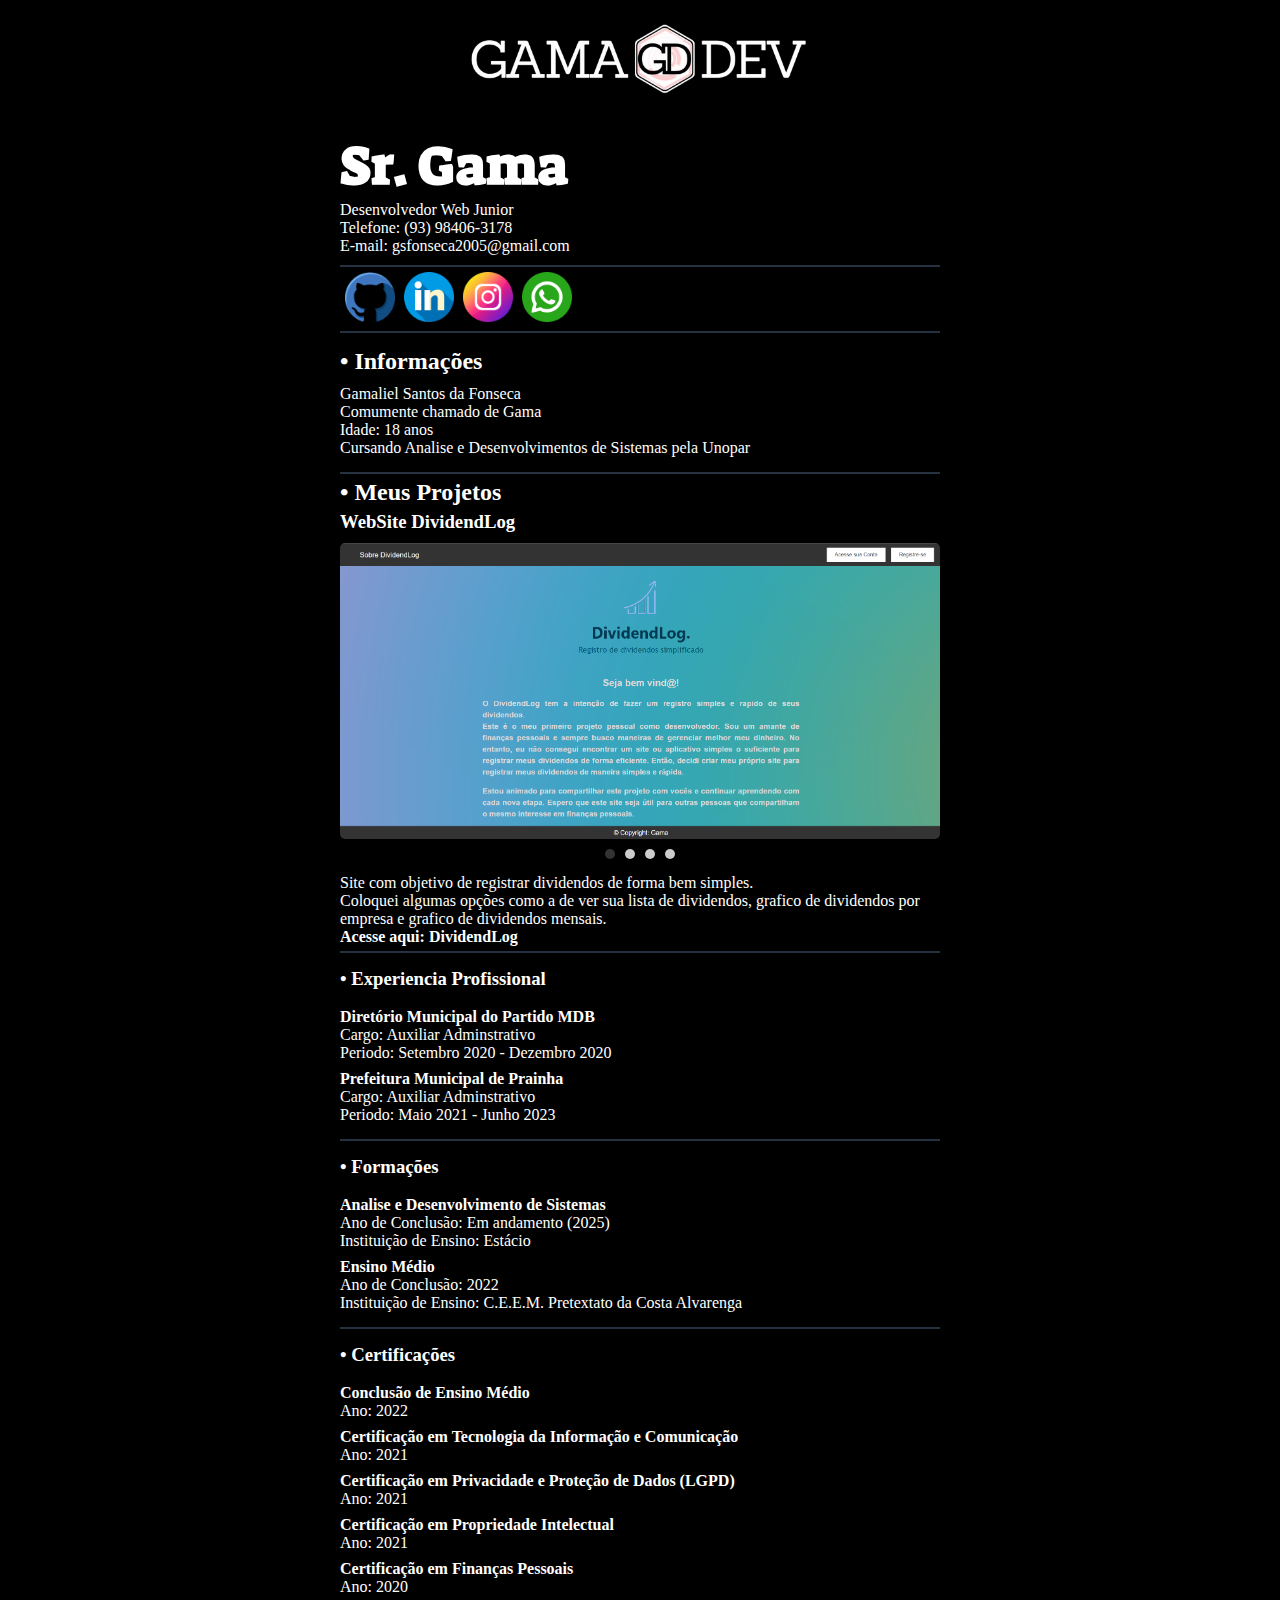
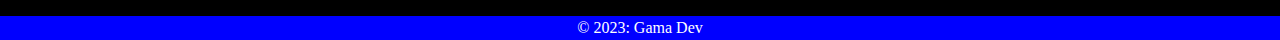
<file: index.html>
<!DOCTYPE html>
<html lang="pt-Br">
<head>
    <meta charset="UTF-8">
    <meta http-equiv="X-UA-Compatible" content="IE=edge">
    <meta name="viewport" content="width=device-width, initial-scale=1">
    <link rel="shortcut icon" href="/Imgs/pngGD.png" type="image/x-icon">
    <link rel="stylesheet" href="style.css">
    <title>Portifólio | Gama Dev</title>
</head>
<body>
        <header>
            <img src="/Imgs/gif-header.gif" alt="">
        </header>
        <div class="corpo">
            
        <div class="info">
            <h1>Sr. Gama</h1>
            <p>Desenvolvedor Web Junior</p>
            <p>Telefone: (93) 98406-3178</p>
            <p>E-mail: <a href="malito:gsfonseca2005@gmail.com">gsfonseca2005@gmail.com</a></p>

            <div class="sociaisRedes">
                <a href="https://github.com/Gama-211?tab=repositories" target="_blank"> <img src="/icons/github.png" alt="Imagem Github"></a>
                <a href="https://www.linkedin.com/in/gamaliel-fonseca-692b76249/" target="_blank"> <img src="/icons/linkedin.png" alt="Imagem linkedin"></a>
                <a href="https://www.instagram.com/_gama.sf/" target="_blank"> <img src="/icons/instagram.png" alt="Imagem Instagram"></a>
                <a href="https://wa.me/5593984063178" target="_blank"> <img src="/icons/whatsapp.png" alt="Imagem whatsapp"></a>
            </div>

        </div>

        <div class="portifolio">
            <h2>• Informações</h2>
            <p> Gamaliel Santos da Fonseca <br>
                Comumente chamado de Gama <br>
                Idade: 18 anos<br>
                Cursando Analise e Desenvolvimentos de Sistemas pela Unopar<br>
        </div>
    
    <div class="projetos">
        <h2>• Meus Projetos</h2>
        <h3>WebSite DividendLog</h3>
        <div class="roleta">
            <div class="roleta-container">
                <img src="/RoletadeFotos/img1.png" alt="">
                <img src="/RoletadeFotos/img2.png" alt="">
                <img src="/RoletadeFotos/img3.png" alt="">
                <img src="/RoletadeFotos/img4.png" alt="">
            </div>
        </div>
        
        <div class="pontos">
            <span class="ponto ativo"></span>
            <span class="ponto"></span>
            <span class="ponto"></span>
            <span class="ponto"></span>
        </div>
    
        <script>
            var roletaContainer = document.querySelector('.roleta-container');
            var imagens = document.querySelectorAll('.roleta img');
            var pontos = document.querySelectorAll('.ponto');
            var indexAtual = 0;
            
            function exibirImagem(index) {
                var translateXValue = index * -25;
                roletaContainer.style.transform = 'translateX(' + translateXValue + '%)';
                
                for (var i = 0; i < pontos.length; i++) {
                    pontos[i].classList.remove('ativo');
                }
                
                pontos[index].classList.add('ativo');
            }
            
            function rolarImagens() {
                indexAtual++;
                
                if (indexAtual >= imagens.length) {
                    indexAtual = 0;
                }
                
                exibirImagem(indexAtual);
            }
            
            setInterval(rolarImagens, 3000);
            
            for (var i = 0; i < pontos.length; i++) {
                pontos[i].addEventListener('click', function() {
                    var index = Array.prototype.indexOf.call(pontos, this);
                    indexAtual = index;
                    exibirImagem(indexAtual);
                });
            }
            
            var isDragging = false;
            var startX;
            var currentTranslateX = 0;
            var previousTranslateX = 0;
            var animationId;
            
            roletaContainer.addEventListener('mousedown', dragStart);
            roletaContainer.addEventListener('touchstart', dragStart);
            roletaContainer.addEventListener('mouseup', dragEnd);
            roletaContainer.addEventListener('touchend', dragEnd);
            roletaContainer.addEventListener('mouseleave', dragEnd);
            roletaContainer.addEventListener('mousemove', drag);
            roletaContainer.addEventListener('touchmove', drag);
            
            function dragStart(event) {
                event.preventDefault();
                
                if (event.type === 'touchstart') {
                    startX = event.touches[0].clientX;
                } else {
                    startX = event.clientX;
                }
                
                isDragging = true;
                animationId = requestAnimationFrame(animation);
                roletaContainer.classList.add('grabbing');
            }
            
            function drag(event) {
                if (!isDragging) return;
                
                event.preventDefault();
                
                var currentX;
                
                if (event.type === 'touchmove') {
                    currentX = event.touches[0].clientX;
                } else {
                    currentX = event.clientX;
                }
                
                var diffX = currentX - startX;
                currentTranslateX = previousTranslateX + diffX;
                
                roletaContainer.style.transform = 'translateX(' + currentTranslateX + 'px)';
            }
            
            function dragEnd() {
                cancelAnimationFrame(animationId);
                
                var threshold = 100;
                
                if (currentTranslateX > threshold) {
                    indexAtual--;
                } else if (currentTranslateX < -threshold) {
                    indexAtual++;
                }
                
                exibirImagem(indexAtual);
                
                roletaContainer.classList.remove('grabbing');
                
                previousTranslateX = currentTranslateX;
                isDragging = false;
            }
            
            function animation() {
                rolarImagens();
                animationId = requestAnimationFrame(animation);
            }
        </script>

        <p>Site com objetivo de registrar dividendos de forma bem simples. <br> Coloquei algumas opções como a de ver sua lista de dividendos, grafico de dividendos por empresa e grafico de dividendos mensais. <br> <b>Acesse aqui: <a href="http://dividendlog.epizy.com/index.html" target="_blank">DividendLog</a></b></p>
    </div>

    <div class="experiencia">
        <h3>• Experiencia Profissional</h3>
        <h4> Diretório Municipal do Partido MDB</h4>
        <p>Cargo: Auxiliar Adminstrativo</p>
        <p>Periodo: Setembro 2020 - Dezembro 2020</p>

        <h4>Prefeitura Municipal de Prainha</h4>
        <p>Cargo: Auxiliar Adminstrativo</p>
        <p>Periodo: Maio 2021 - Junho 2023</p>
    </div>

    <div class="formacao">
        <h3>• Formações</h3>
        <h4>Analise e Desenvolvimento de Sistemas</h4>
        <p>Ano de Conclusão: Em andamento (2025)</p>
        <p>Instituição de Ensino: Estácio</p>
        <h4>Ensino Médio</h4>
        <p>Ano de Conclusão: 2022</p>
        <p>Instituição de Ensino: C.E.E.M. Pretextato da Costa Alvarenga</p>
    </div>

    <div class="cursos">
        <h3>• Certificações</h3>
        <h4>Conclusão de Ensino Médio</h4>
        <p>Ano: 2022</p>
        <h4>Certificação em Tecnologia da Informação e Comunicação</h4>
        <p>Ano: 2021</p>
        <h4>Certificação em Privacidade e Proteção de Dados (LGPD)</h4>
        <p>Ano: 2021</p>
        <h4>Certificação em Propriedade Intelectual</h4>
        <p>Ano: 2021</p>
        <h4>Certificação em Finanças Pessoais</h4>
        <p>Ano: 2020</p>

    </div>
</div>

<footer>© 2023: Gama Dev</footer>
</body>
</html>
</file>
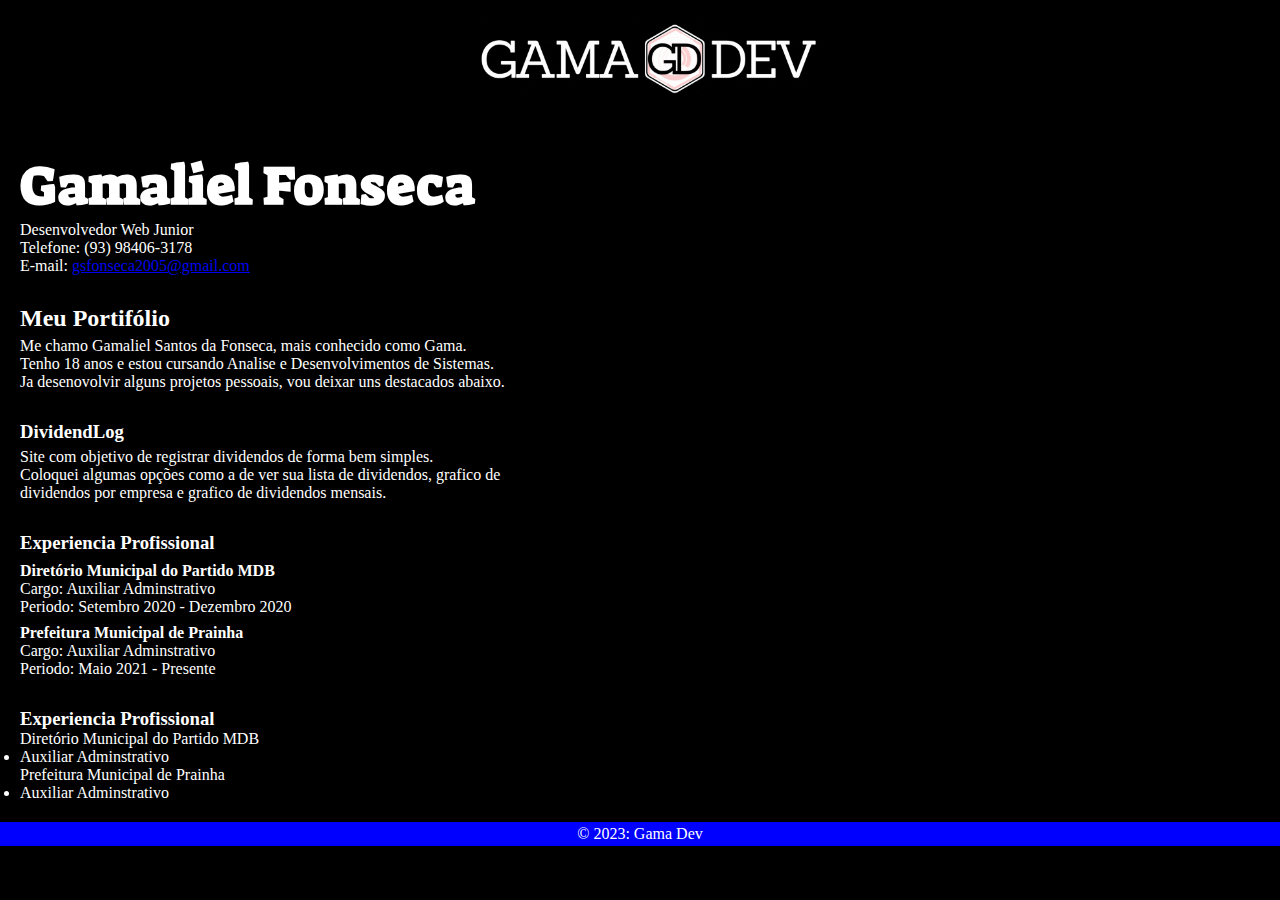
<file: Pagina/index.html>
<!DOCTYPE html>
<html lang="pt-Br">
<head>
    <meta charset="UTF-8">
    <meta http-equiv="X-UA-Compatible" content="IE=edge">
    <meta name="viewport" content="width=device-width, initial-scale=1.0">
    <link rel="shortcut icon" href="/Imgs/pngGD.png" type="image/x-icon">
    <link rel="stylesheet" href="style.css">
    <title>Portifólio | Gama Dev</title>
</head>
<body>
        <header>
            <img src="/Imgs/gif-header.gif" alt="">
        </header>
        <div class="corpo">
            
        <div class="info">
            <h1>Gamaliel Fonseca</h1>
            <p>Desenvolvedor Web Junior</p>
            <p>Telefone: (93) 98406-3178</p>
            <p>E-mail: <a href="malito:gsfonseca2005@gmail.com">gsfonseca2005@gmail.com</a></p>
        </div>

        <div class="portifolio">
            <h2>Meu Portifólio</h2>
            <p>Me chamo Gamaliel Santos da Fonseca, mais conhecido como Gama. <br> Tenho 18 anos e estou cursando Analise e Desenvolvimentos de Sistemas. <br> Ja desenovolvir alguns projetos pessoais, vou deixar uns destacados abaixo.</p>
        </div>
    
    <div class="projetos">
        <h3>DividendLog</h3> <p>Site com objetivo de registrar dividendos de forma bem simples. <br> Coloquei algumas opções como a de ver sua lista de dividendos, grafico de dividendos por empresa e grafico de dividendos mensais.</p>
    </div>

    <div class="experiencia">
        <h3>Experiencia Profissional</h3>
        <h4> Diretório Municipal do Partido MDB</h4>
        <p>Cargo: Auxiliar Adminstrativo</p>
        <p>Periodo: Setembro 2020 - Dezembro 2020</p>

        <h4>Prefeitura Municipal de Prainha</h4>
        <p>Cargo: Auxiliar Adminstrativo</p>
        <p>Periodo: Maio 2021 - Presente</p>
    </div>

    <div class="cursos">
        <h3>Experiencia Profissional</h3>
        <p>Diretório Municipal do Partido MDB</p>
        <li>Auxiliar Adminstrativo</li>
        <p>Prefeitura Municipal de Prainha</p>
        <li>Auxiliar Adminstrativo</li>
    </div>
</div>

<footer>© 2023: Gama Dev</footer>
</body>
</html>
</file>
<file: style.css>
@font-face{
    font-family:suezfont;
    src:url(/Fontes/SuezOne-Regular.ttf)
    }
    
    *{
    padding:0;
    margin:0;
    box-sizing:border-box
    }
    
    body{
    background-color:#000;
    color:#fff
    }
    
    h1{
    font-family:suezfont;
    font-size:6vh
    }

    h2 {
        padding-bottom: 5px;
    }
    
    header{
    align-items:center;
    display:flex;
    justify-content:center
    }
    
    header img{
    padding-top:20px;
    width:350px;
    height:auto
    }
    
    .sociaisRedes{
    margin-top:10px;
    border-top:2px solid #263241;
    border-bottom:2px solid #263241
    }
    
    .sociaisRedes img{
    margin-top:5px;
    margin-bottom:5px;
    margin-left:5px;
    width:50px
    }
    
    .corpo{
    max-width:600px;
    margin:auto;
    padding-top:30px
    }
    
    .info{
    margin-bottom:15px
    }
    
    .roleta{
    width:100%;
    overflow:hidden;
    position:relative;
    align-items:center
    }
    
    .roleta-container{
    display:flex;
    width:400%;
    height:100%;
    transition:transform .7s ease-in-out
    }
    
    .roleta img{
    width:25%;
    height:auto;
    border-radius:5px
    }
    
    .pontos{
    display:flex;
    justify-content:center;
    margin:10px
    }
    
    .ponto{
    display:inline-block;
    width:10px;
    height:10px;
    border-radius:50%;
    background-color:#ccc;
    margin:0 5px;
    cursor:pointer
    }
    
    .ponto.ativo{
    background-color:#333
    }
    
    .portifolio,.projetos,.experiencia,.cursos,.formacao{
    margin-top:15px
    }
    
    .experiencia,.formacao{
    border-bottom:2px solid #263241;
    padding-bottom:15px
    }
    
    .projetos{
    padding-top:5px;
    padding-bottom:5px;
    border-top:2px solid #263241;
    border-bottom:2px solid #263241
    }
    
    h3{
    margin-bottom:10px
    }
    
    h4{
    padding-top:8px
    }
    
    a{
    color:#fff;
    text-decoration:none
    }
    
    a:hover{
    color:blue
    }
    
    .portifolio p,.projetos p{
    padding-top:5px
    }
    
    footer{
    margin-top:20px;
    background-color:blue;
    padding:3px;
    text-align:center
    }
    
    @media (max-width: 768px){
    .corpo{
    max-width:100%;
    padding:0 20px
    }
    
    h1{
    font-family:suezfont;
    font-size:4vh
    }
    
    header img{
    width:85%;
    margin:0
    }
    
    .info,.portifolio,.projetos,.experiencia,.cursos,.formacao{
    margin:30px 0
    }
    }
</file>
<file: Pagina/style.css>
@font-face {
    font-family: suezfont;
    src: url(/Fontes/SuezOne-Regular.ttf);
}

* {
    padding: 0;
    margin: 0;
}

body {
    background-color: black;
    color: white;
}

h1 {
    font-family: suezfont;
    font-size: 6vh;
}

header {
    align-items: center;
    display: flex;
    justify-content: center;
}

header img {
    padding-top: 20px;
    width: 350px;
    height: auto;
    margin-left: 20px;
}

.corpo {
    width: 500px;
    margin-top: 50px;
    margin-left: 20px;
}

.portifolio, .projetos, .experiencia, .cursos {
    margin-top: 30px;
}

h4 {
    padding-top: 8px;
}

.portifolio p, .projetos p {
    padding-top: 5px;
}

footer {
    margin-top: 20px;
    background-color: blue;
    padding: 3px;
    text-align: center;
}
</file>
